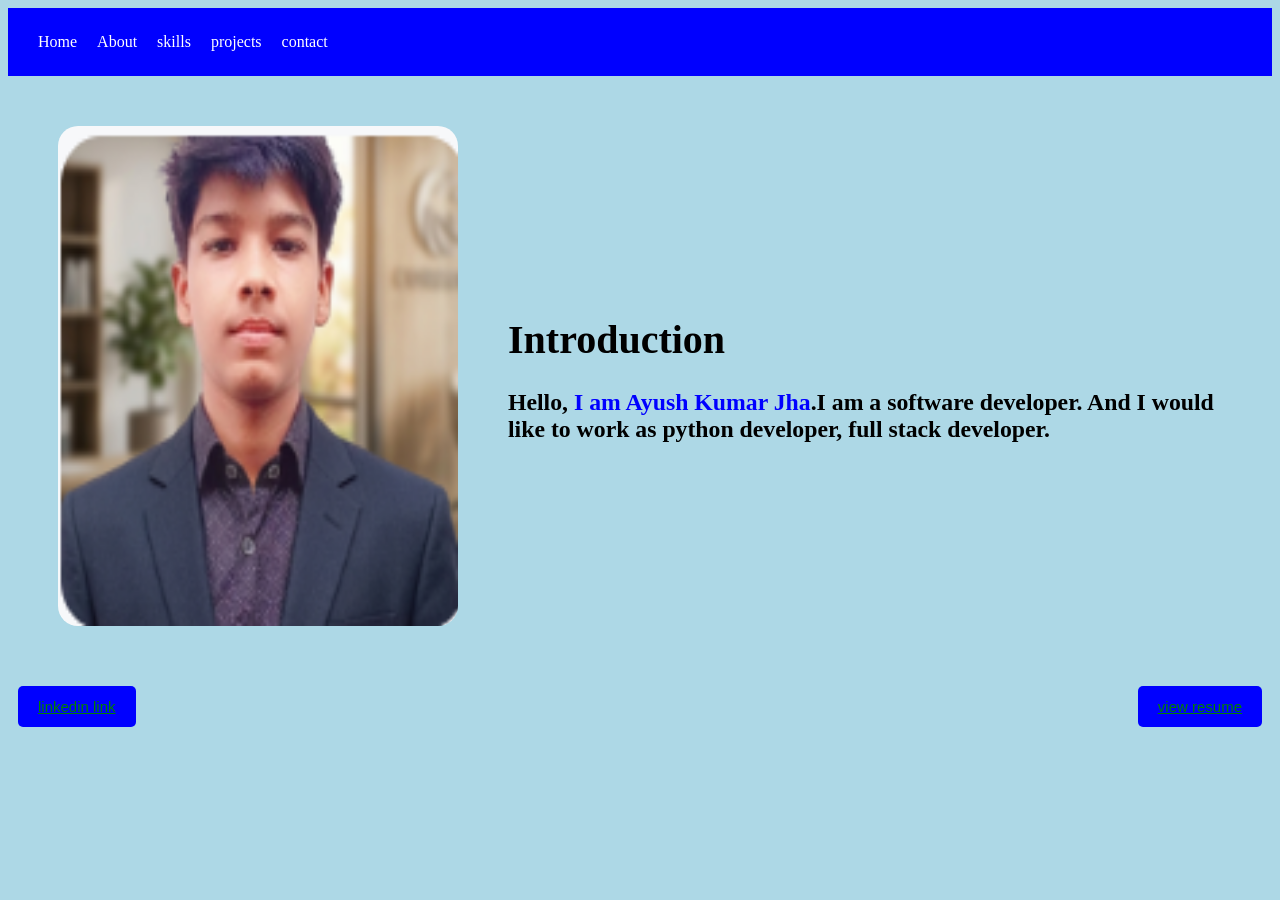
<file: index.html>
<!DOCTYPE html>
<html lang="en">
<head>
    <meta charset="UTF-8">
    <meta name="viewport" content="width=device-width, initial-scale=1.0">
    <title>Personal portphlio</title> 
    <link  rel="stylesheet" href="pstyles1.css">    
   
</head>
<body style="background-color: lightblue;" >
    <ul class="Navigation">
      <div class="nav">
        <li><a href="index.html">Home</a></li>
        <li><a href="About.html">About</a></li>
        <li><a href="skills.html">skills</a></li>
        <li><a href="projects.html">projects</a></li>
        <li><a href="contact.html">contact</a></li>
      </div>  
    </ul>
    <div class="container">
        <img src="Screenshot 2026-06-02 161835.png" alt="Ayush kumar jha" height="500px" width="400px">
        <div class="intro">
            <h1>Introduction</h1>
            <h2>Hello, <stroung style="color: blue; text-align: justify;">I am Ayush Kumar Jha</stroung>.I am a software developer. And I would like to work as python developer, full stack developer.</h2>
        </div>
    </div>
    <div class="button">
        <button class="leftbotton"><a href="https://www.linkedin.com/in/ayush-kumar-jha-0a77163a9">linkedin link</a></button>
        <button class="rightbotton"><a href="ayush-resume.pdf">view resume</a></button>
    </div>
            
</body>
</html>
</file>
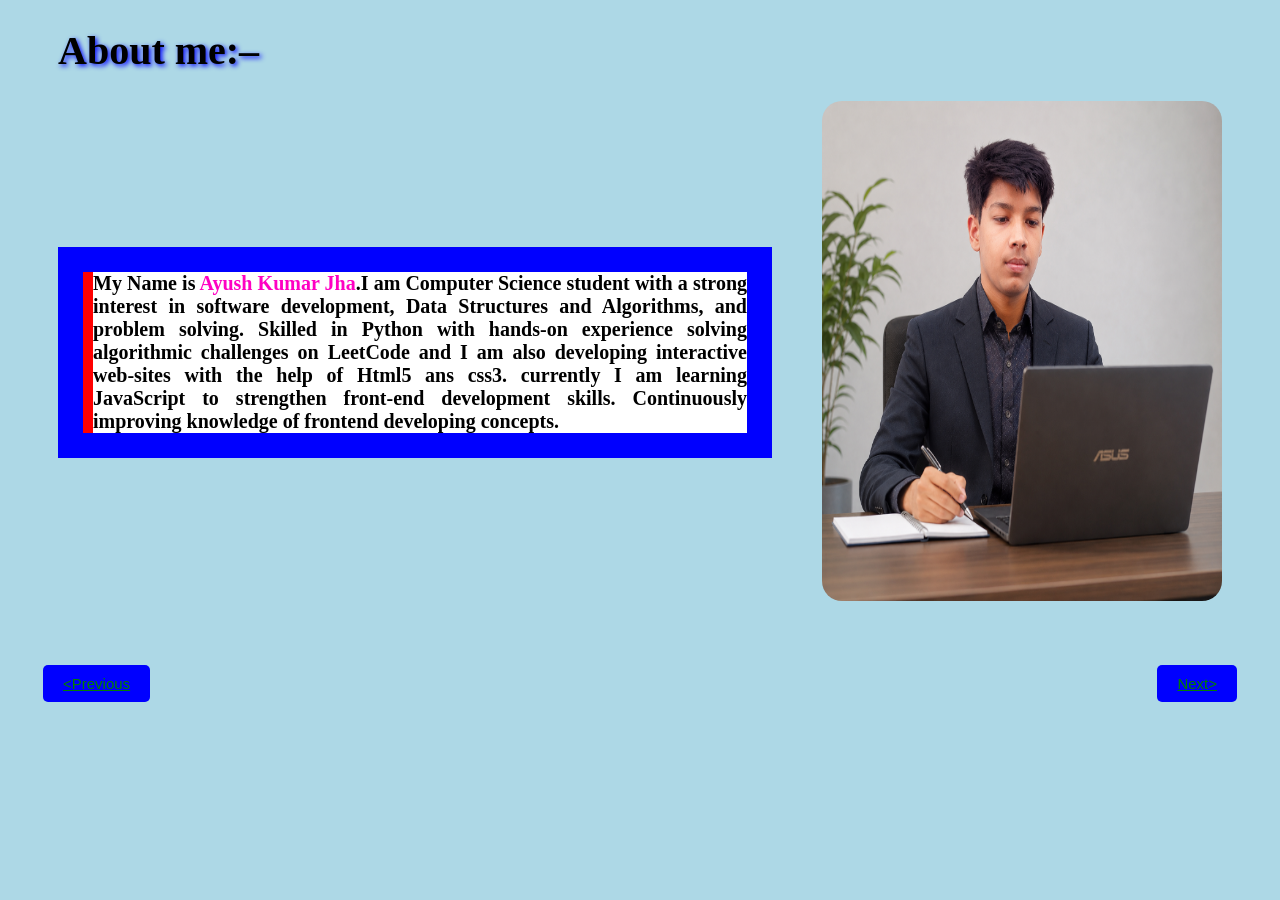
<file: About.html>
<!DOCTYPE html>
<html lang="en">
<head>
    <meta charset="UTF-8">
    <meta name="viewport" content="width=device-width, initial-scale=1.0">
    <title>About me</title>
    <link rel="stylesheet" href="pstyles1.css">
</head>

<body style="background-color: lightblue;">
    <h1 class="about2">About me:–</h1> 
    <div class="image2">
        <div class="paragraph2">
            <p><b>My Name is <strong style="color: rgb(255, 0, 195);">Ayush Kumar Jha</strong>.I am Computer Science student
                    with a strong interest in software development, Data Structures and Algorithms, and problem
                    solving. Skilled in Python with hands-on experience solving algorithmic challenges on LeetCode and I am also
                    developing interactive web-sites with the help
                    of Html5 ans css3.
                    currently I am learning JavaScript to strengthen front-end development skills. Continuously improving
                    knowledge of frontend developing
                    concepts.
        </div>
        <img src="ChatGPT Image Jun 4, 2026, 04_22_26 PM.png" alt="Ayush Kumar jha" height="500px" width="400px">
    </div>
    <div class="button1"> 
      <button class="leftbutton2"><a href="index.html">&lt;Previous</a></button>
      <button class="rightbutton2"><a href="skills.html">Next&gt;</a></button>
    </div>
</body>
</html>
</file>
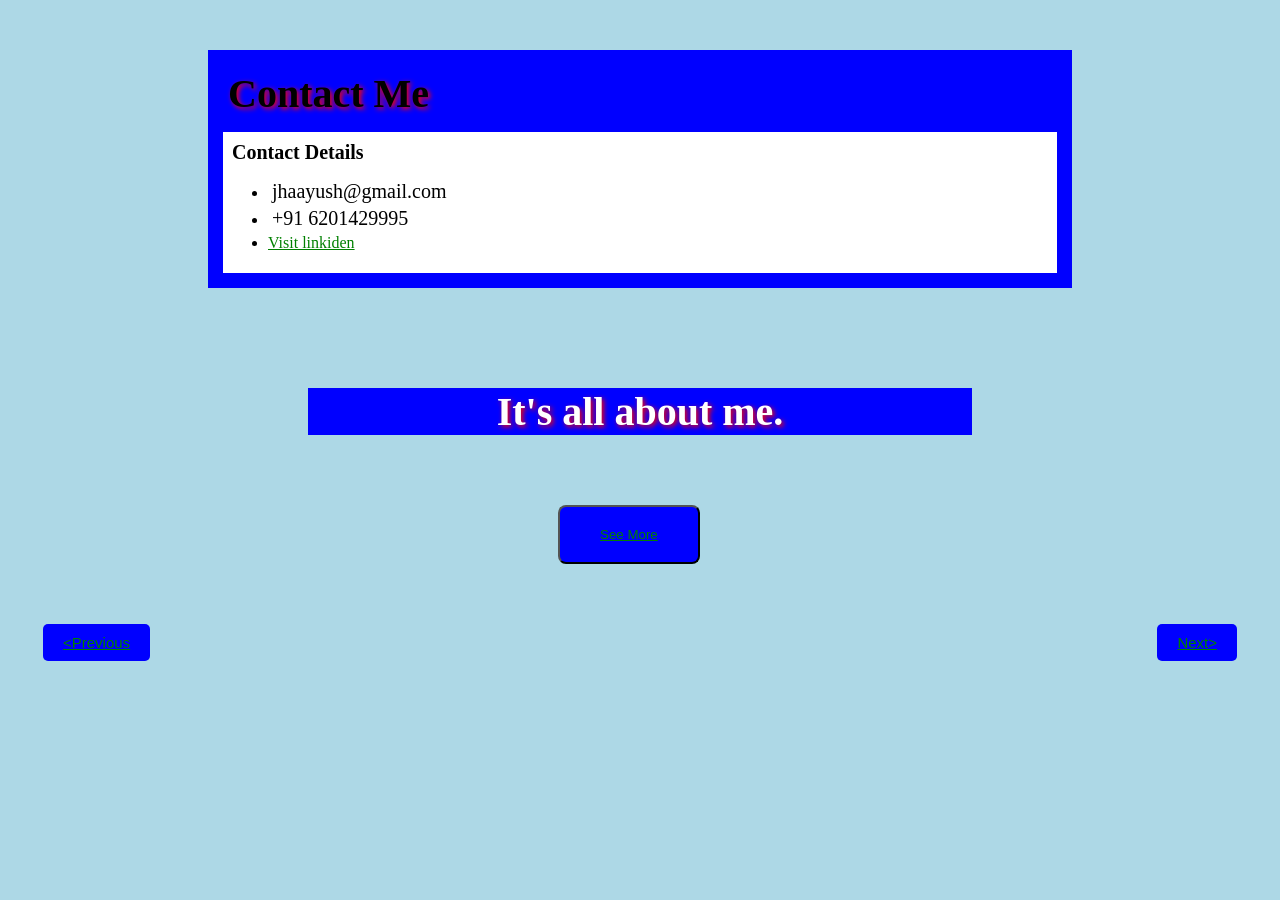
<file: contact.html>
<!DOCTYPE html>
<html lang="en">
<head>
    <meta charset="UTF-8">
    <meta name="viewport" content="width=device-width, initial-scale=1.0">
    <title>Contact details.</title>
    <link rel="stylesheet" href="pstyles1.css">

</head>
<body style="background-color: lightblue;">
    <section class="allcontact">
        <h1>Contact Me</h1>
        <section class="contact">
            <h2>Contact Details</h2>
            <ul>
                <li><p>jhaayush@gmail.com</p></li>
                <li><p>+91 6201429995</p></li>
                <li><a href="https://www.linkedin.com/in/ayush-kumar-jha-0a77163a9">Visit linkiden</a></li>
            </ul>
        </section>
    </section>
    <h1 class="finalabout">It's all about me.</h1>
    <button class="more"><a href="https://leetcode.com/u/hGUvdSV9gJ/">See More</a></button> 
    <div class="finalbutton">
        <button class="finalleftbutton"><a href="projects.html">&lt;Previous</a></button>
        <button class="finalrightbutton"><a href="index.html">Next&gt;</a></button>
    </div>
</body>
</html>
</file>
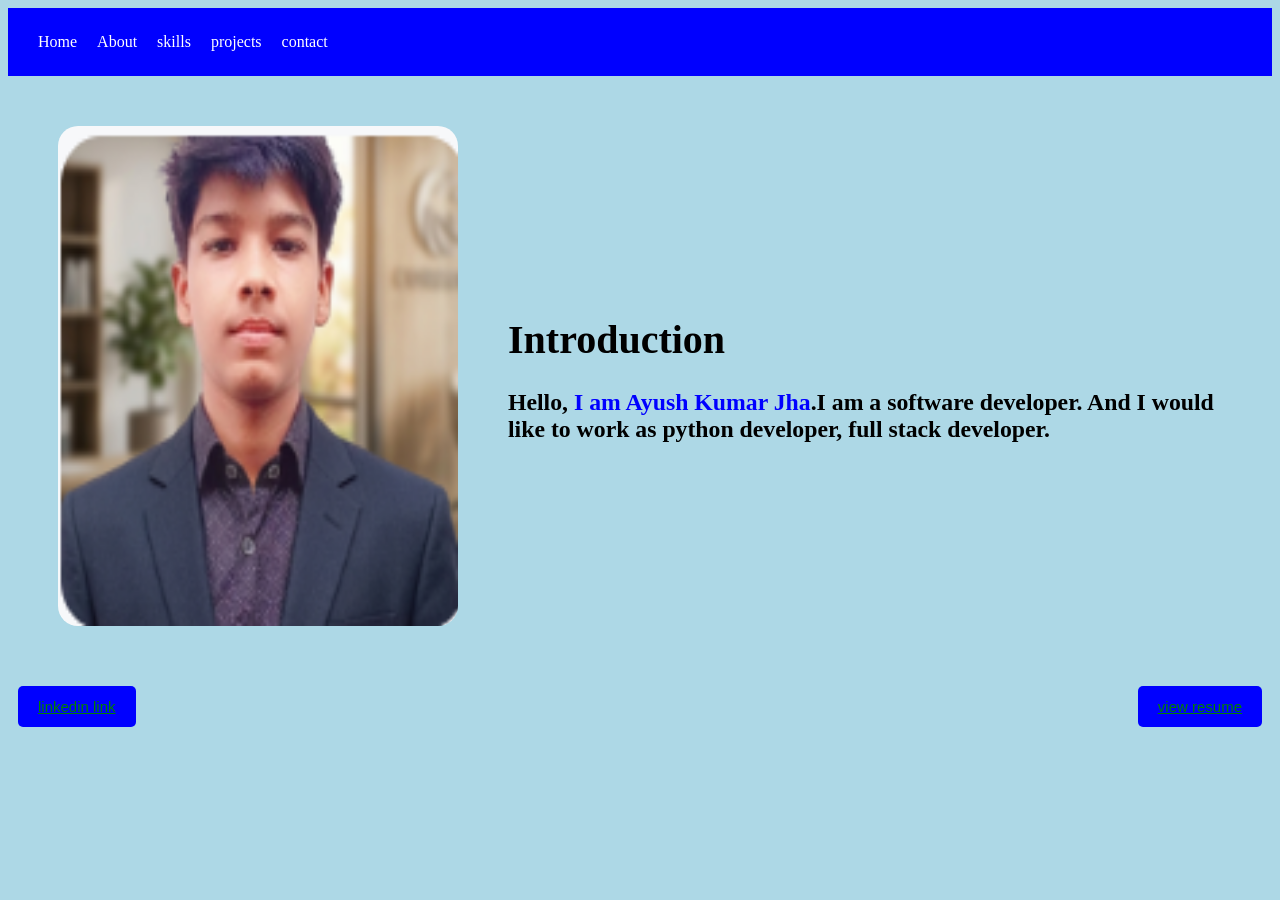
<file: Home.html>
<!DOCTYPE html>
<html lang="en">
<head>
    <meta charset="UTF-8">
    <meta name="viewport" content="width=device-width, initial-scale=1.0">
    <title>Personal portphlio</title> 
    <link  rel="stylesheet" href="pstyles1.css">    
   
</head>
<body style="background-color: lightblue;" >
    <ul class="Navigation">
      <div class="nav">
        <li><a href="Home.html">Home</a></li>
        <li><a href="About.html">About</a></li>
        <li><a href="skills.html">skills</a></li>
        <li><a href="projects.html">projects</a></li>
        <li><a href="contact.html">contact</a></li>
      </div>  
    </ul>
    <div class="container">
        <img src="Screenshot 2026-06-02 161835.png" alt="Ayush kumar jha" height="500px" width="400px">
        <div class="intro">
            <h1>Introduction</h1>
            <h2>Hello, <stroung style="color: blue; text-align: justify;">I am Ayush Kumar Jha</stroung>.I am a software developer. And I would like to work as python developer, full stack developer.</h2>
        </div>
    </div>
    <div class="button">
        <button class="leftbotton"><a href="https://www.linkedin.com/in/ayush-kumar-jha-0a77163a9">linkedin link</a></button>
        <button class="rightbotton"><a href="text.html">view resume</a></button>
    </div>
            
</body>
</html>
</file>
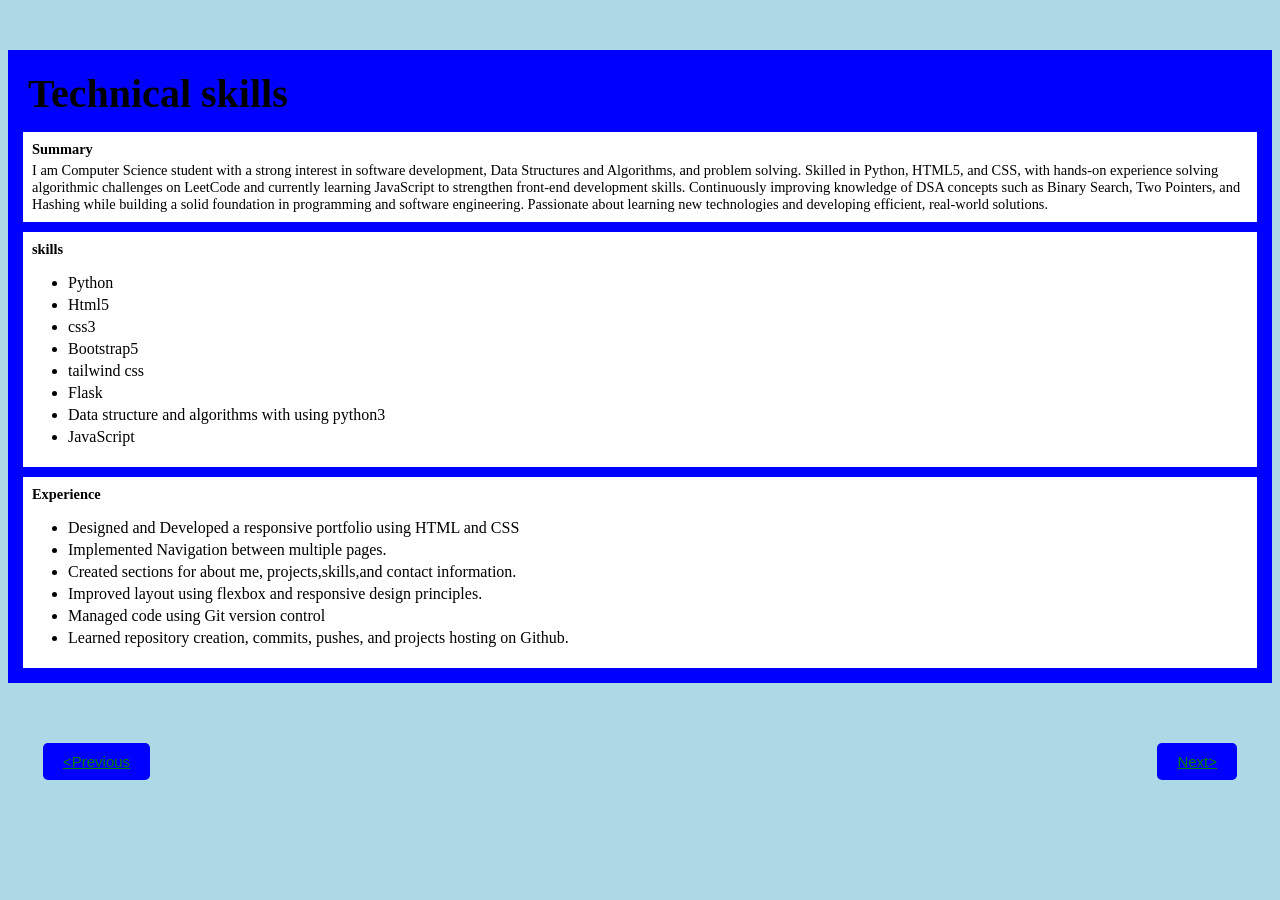
<file: skills.html>
<!DOCTYPE html>
<html lang="en">
<head>
    <meta charset="UTF-8">
    <meta name="viewport" content="width=device-width, initial-scale=1.0">
    <title>Technical skills</title>
    <link rel="stylesheet" href="pstyles1.css">
</head>
<body style="background-color: lightblue;">
    <section class="allabout">
        <h1>Technical skills</h1>
        <section class="about">
            <h2>Summary</h2>
            <p>I am Computer Science student with a strong interest in software development, Data Structures and Algorithms, and problem
            solving. Skilled in Python, HTML5, and CSS, with hands-on experience solving algorithmic challenges on LeetCode and
            currently learning JavaScript to strengthen front-end development skills. Continuously improving knowledge of DSA
            concepts
            such as Binary Search, Two Pointers, and Hashing while building a solid foundation in programming and software
            engineering.
            Passionate about learning new technologies and developing efficient, real-world solutions.</p>
        </section>
        <section class="about"> 
            <h2>skills</h2>
            <ul>
                <p><li>Python</li></p>
                <p><li>Html5</li></p>
                <p><Li>css3</Li></p>
                <p><li>Bootstrap5</li></p>
                <p><li>tailwind css</li></p>
                <p><li>Flask</li></p> 
                <p><li>Data structure and algorithms with using python3</li></p>
                <p><li>JavaScript</li></p>
            </ul>
        </section>
        <section class="about">
            <h2>Experience</h2>
            <ul>
                <p><li>Designed and Developed a responsive portfolio using HTML and CSS</li></p>
                <P><li>Implemented Navigation between multiple pages.</li></P>
                <p><li>Created sections for about me, projects,skills,and contact information.</li></p>
                <p><Li>Improved layout using flexbox and responsive design principles.</Li></p>
                <p><li>Managed code using Git version control</li></p>
                <p><li>Learned repository creation, commits, pushes, and projects hosting on Github.</li></p>
            </ul>
        </section>
    </section>
    <div class="button2">
        <button class="leftbutton3"><a href="About.html">&lt;Previous</a></button>
        <button class="rightbutton3"><a href="projects.html">Next&gt;</a></button>
    </div>
            

</body>
</html>
</file>
<file: pstyles1.css>
.Navigation{list-style-type: none;
display: flex;
gap: 40px; 
margin: 0;
padding: 15px 20px; 
overflow: hidden;
background-color: blue;
}
.Navigation li{float: left;
}
.Navigation li a{display: block;
text-align: center;
color: white;
padding: 10px;
text-decoration: transparent;
}
.Navigation li a:hover{background-color: black;}
.nav a{
    color: white;
    text-decoration: none;
}

.nav a:hover {
    color: yellow;
    text-decoration: underline;
}

.container{display: flex;
    align-items: center;
    justify-content: space-between;
    gap: 50px;
    padding: 50px;
}
.intro{flex: 1;
    font-size: 99%;
}
a:link {
    color: green;
    background-color: transparent;
    text-decoration: underline;
}

a:visited {
    color: pink;
    background-color: transparent;
    text-decoration: none;
}

a:hover {
    color: red;
    background-color: transparent;
    text-decoration: underline;
}

a:active {
    color: yellow;
    background-color: transparent;
    text-decoration: underline;
}

.button{display: flex;
    justify-content: space-between;
    align-items: center;
    padding: 10px;
}
 .leftbotton{background-color: blue;
    border: none;
    margin-right: auto;
    border-radius: 5px;
    padding: 12px 20px;
    cursor: pointer;
    font-size: 15px;
}
.leftbotton:hover{background-color: yellowgreen;}
.rightbotton{margin-left: auto;
cursor: pointer;
padding: 12px 20px;
border: none;
border-radius: 5px;
background-color: blue;
font-size: 15px;
color: white;
}
.rightbotton:hover{background-color: yellowgreen;}

/* This is About section of css  */
h1{font-size: 40px;}
img{border-radius: 20px;}
.image2{display: flex;
    justify-content: space-between;
    align-items: center;
    margin-top: 10px;
    margin-right: 50px;

   
}
.paragraph2{
    margin-left: 50px;
    margin-right: 50px; 
    margin-top: 0px;
    text-align: justify;
    font-size: 20px;
    padding: 20px;
    background-color: lightgreen;
}

.image2.paragraph2{margin-top: 10px;
padding: 5px;}
.paragraph2{background-color: white;
}
.paragraph2 p{margin: 5px;
    outline-style: solid;
    outline-width: 25px;
    outline-color: blue;
    border: 10px solid red;
    border-right: none;
    border-top: none;
    border-bottom: none;
    background-color:rgba(255, 255, 255, 0.033);
}
.about2{margin-left:50px;
    text-shadow: 2px 2px 5px blue;
    
}

.button1{
        display: flex;
        justify-content: space-between;
        align-items: center;
        padding: 10px;
        margin-top: 50px; 
    }
.leftbutton2{background-color: blue;
    border: none;
    margin-right: auto;
    border-radius: 5px;
    padding: 10px 20px;
    cursor: pointer;
    font-size: 15px;
    margin-left: 25px;
}

.leftbutton2:hover {
    background-color: yellowgreen;
}

.rightbutton2{
        margin-left: auto;
        cursor: pointer;
        padding: 10px 20px;
        border: none;
        border-radius: 5px;
        background-color: blue;
        font-size: 15px;
        margin-right: 25px;
    }

.rightbutton2:hover {
    background-color: yellowgreen;}

        .allabout {
            margin: 0;
            margin-top: 50px;
            padding: 5px;
            background-color: blue;
        }
    
        .allabout>h1,
        .about{
            margin: 10px;
            padding: 5px;
        }
    
        .about {
            background-color: white;
        }
    
        .about>h2,
        .about p {
            margin: 4px;
            font-size: 90%;
        }

        .button2{display: flex;
        justify-content: space-between;
        align-items: center;
        padding: 10px;
        margin-top: 50px;}

        .leftbutton3{background-color: blue;
        border: none;
        margin-right: auto;
        border-radius: 5px;
        padding: 10px 20px;
        cursor: pointer;
        font-size: 15px;
        margin-left: 25px;}
        .leftbutton3:hover {
            background-color: yellowgreen; 
        }
        .rightbutton3{
            margin-left: auto;
            cursor: pointer;
            padding: 10px 20px;
            border: none;
            border-radius: 5px;
            background-color: blue;
            font-size: 15px;
            margin-right: 25px;
        }
        .rightbutton3:hover {
            background-color: yellowgreen;       
        }

                .allcontact {
                    margin: 0;
                    margin-top: 50px;
                    padding: 5px;
                    background-color: blue;
                    margin-left: 200px;
                    margin-right: 200px;
                }
                .allcontact h1{text-shadow: 2px 2px 5px red;}
        
                .allcontact>h1,
                .contact{
                    margin: 10px;
                    padding: 5px;
                }
        
                .contact {
                    background-color: white;
                }
        
                .contact>h2,
                p {
                    margin: 4px;
                    font-size: 20px;}

    .finalabout{margin-top: 100px;
    margin-left: 300px;
    margin-right: 300px;
    color: white;
    outline-width: 5px;
    text-align: center;
    background-color: blue; 
    text-shadow: 2px 2px 5px red;

}

.more{display: block; 
text-align: center;
margin-top:70px;
margin-left: 550px;
border-radius: 8px;
padding: 20px 40px;
background-color: blue;
}
.more:hover{background-color: yellowgreen;}

.finalbutton{
    display: flex;
    justify-content: space-between;
    align-items: center;
    padding: 10px;
    margin-top: 50px;
}

.finalleftbutton{
    background-color: blue;
    border: none;
    margin-right: auto;
    border-radius: 5px;
    padding: 10px 20px;
    cursor: pointer;
    font-size: 15px;
    margin-left: 25px;
}

.finalleftbutton:hover {
    background-color: yellowgreen;
}

.finalrightbutton {
    margin-left: auto;
    cursor: pointer;
    padding: 10px 20px;
    border: none;
    border-radius: 5px;
    background-color: blue;
    font-size: 15px;
    margin-right: 25px;
}

.finalrightbutton:hover {
    background-color: yellowgreen;}
</file>
